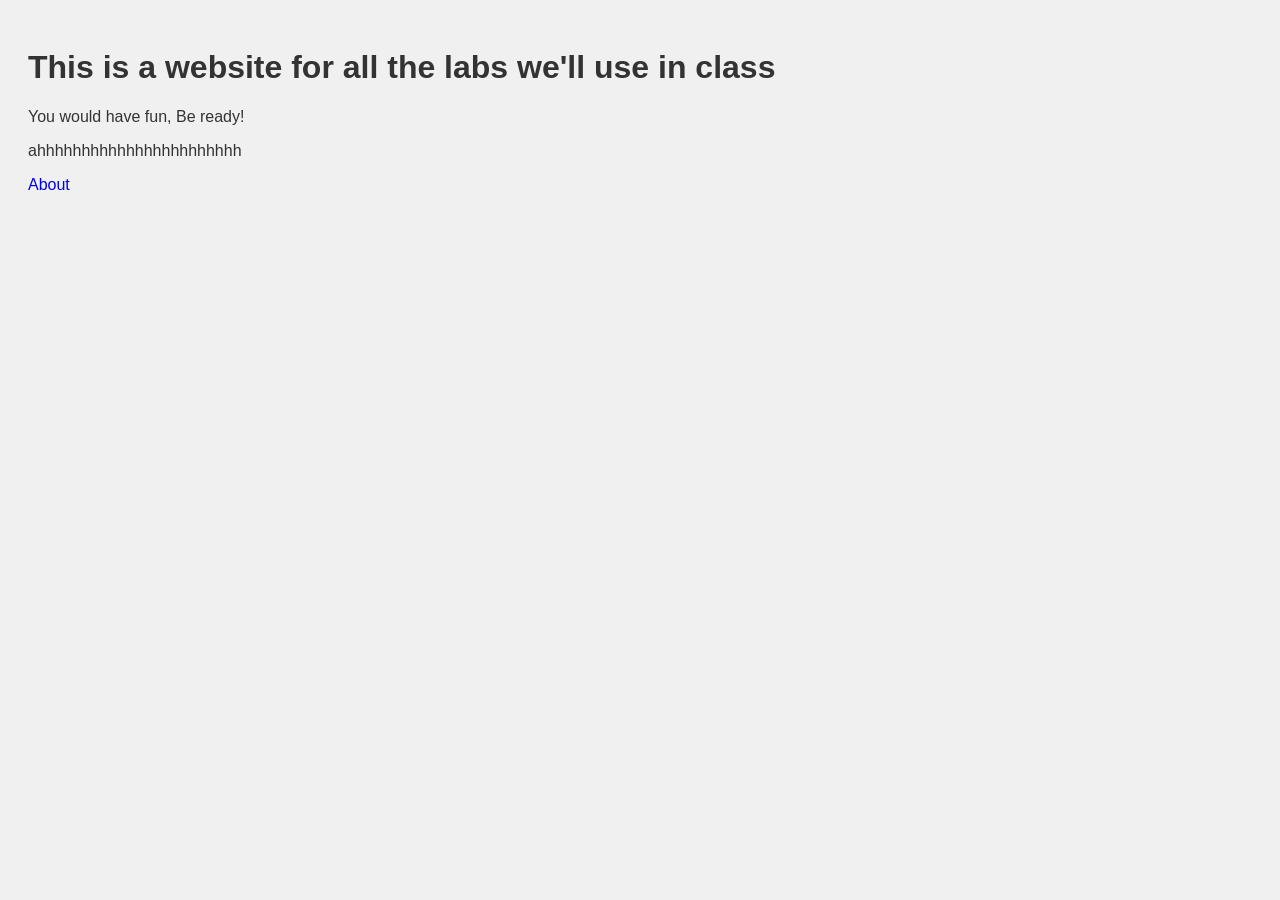
<file: index.html>
<!doctype html>
<html lang="en">
  <head>
    <meta charset="UTF-8" />
    <meta name="viewport" content="width=device-width, initial-scale=1.0" />
    <link rel="stylesheet" href="style.css" />
    <title>DevOps</title>
  </head>
  <body>
    <h1>This is a website for all the labs we'll use in class</h1>
    <p>You would have fun, Be ready!</p>
    <p>ahhhhhhhhhhhhhhhhhhhhhhh</p>
    <a href="about.html" style="text-decoration: none;">About</a>
  </body>
</html>
</file>
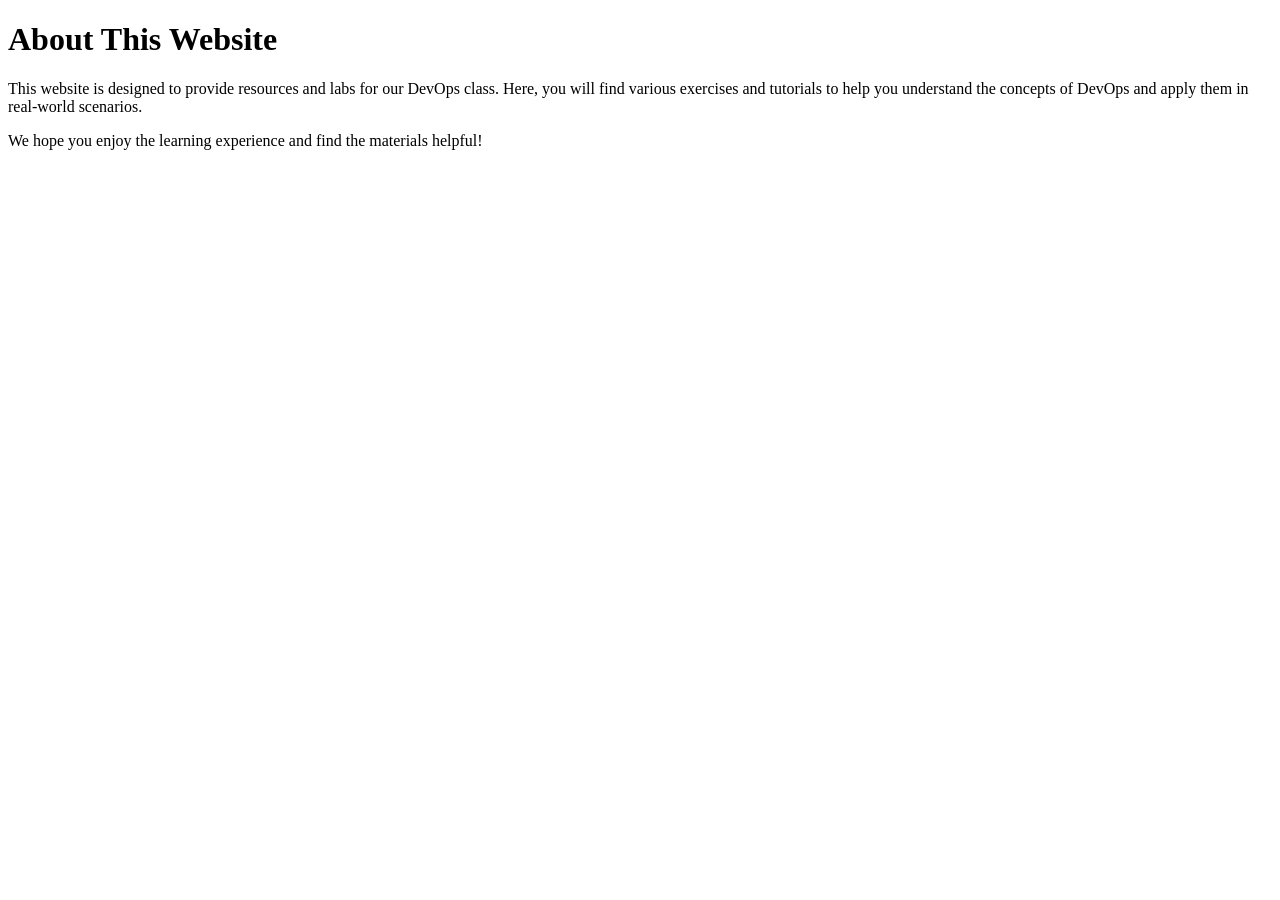
<file: about.html>
<!DOCTYPE html>
<html lang="en">
<head>
    <meta charset="UTF-8">
    <meta name="viewport" content="width=device-width, initial-scale=1.0">
    <title>About</title>
</head>
<body>
    <h1>About This Website</h1>
    <p>This website is designed to provide resources and labs for our DevOps class. Here, you will find various exercises and tutorials to help you understand the concepts of DevOps and apply them in real-world scenarios.</p>
    <p>We hope you enjoy the learning experience and find the materials helpful!</p>
</body>
</html>
</file>
<file: style.css>
body{
    font-family: Arial, sans-serif;
    background-color: #f0f0f0;
    color: #333;
    padding: 20px;
    
}
</file>
